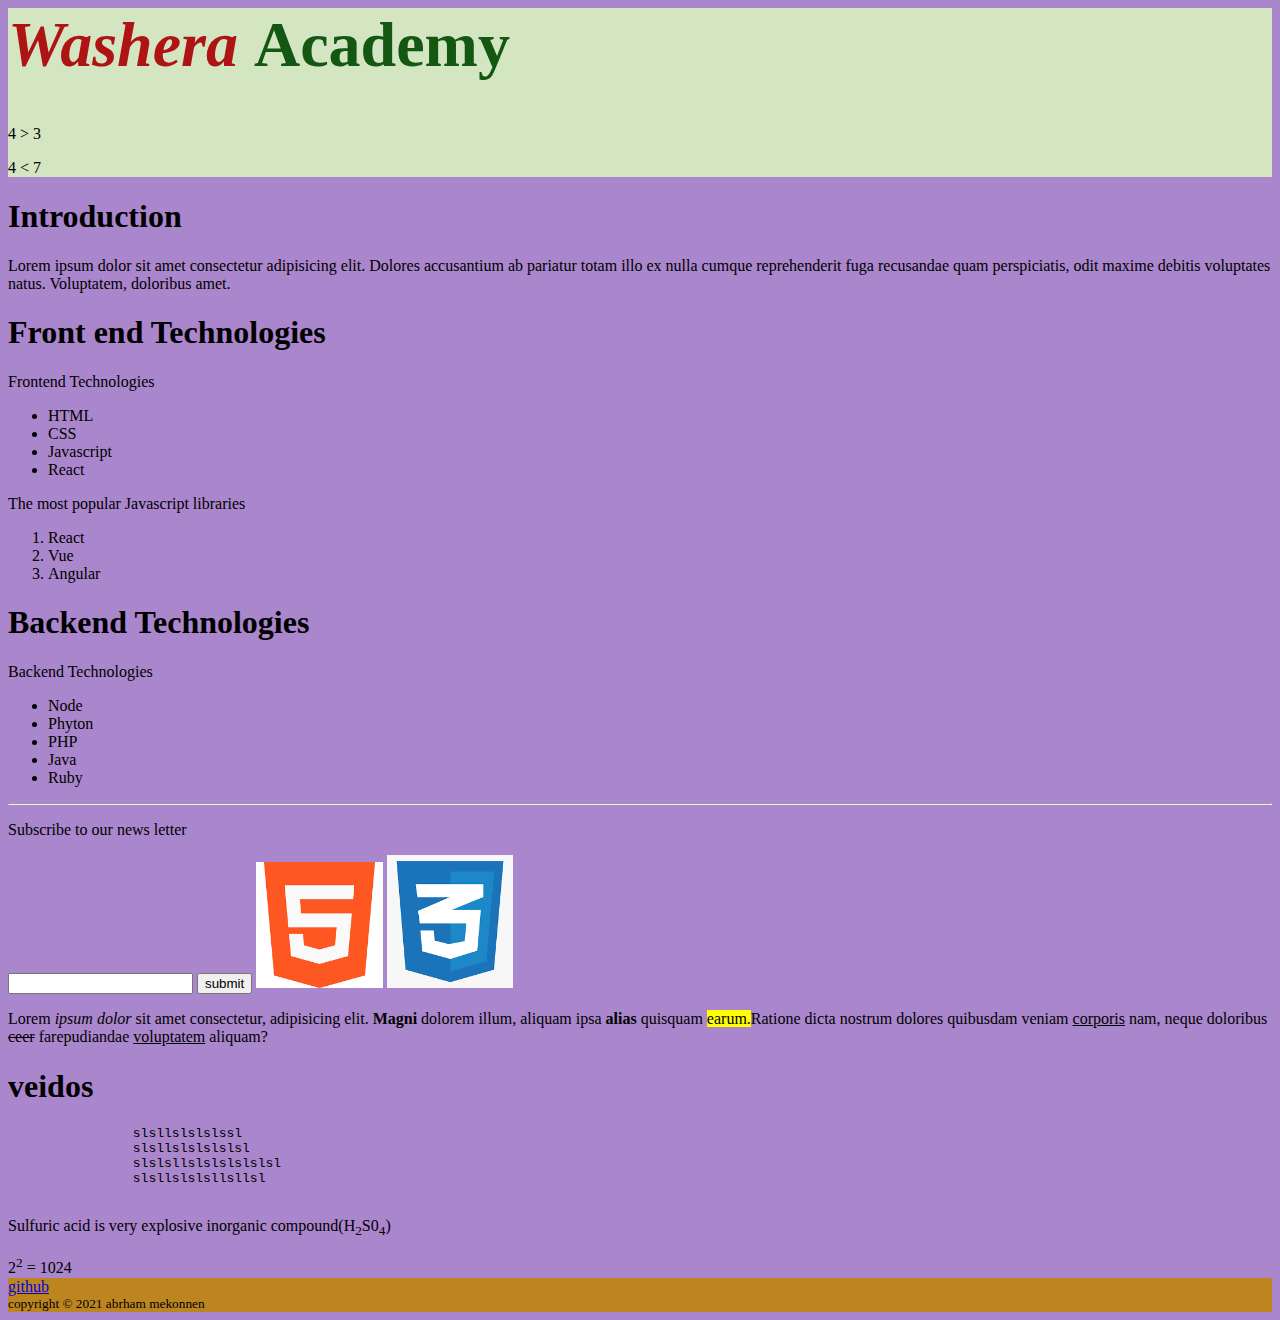
<file: index.html>
<html>

<head>
    <meta charset="UTF-8" />
    <meta name="description" content="Washera Academy the best online academy to learn coding" />
    <meta name="kewords" content="HTML, CSS, Javascript, React, coding in amharic" />
    <meta name="author" content="Washera Academy" />
    <title>Washera Academy | static website</title>
    <!--CSS: Cascading Style Sheet-->

    <script>
        console.log('I just love programming')
        console.log('This just great!')
    </script>
    <link reL='stylesheet' href="./styles.css" />
</head>

<body>

    <!--This header section section-->
    <div>
        <header>
            <h1 id="titl e-1" class="title" style="font-size:64px;">
                <span style="color:rgb(175, 20, 20)">
                    <strong>
                        <em>Washera</em>
                    </strong>
                </span>
                <span style="color:rgb(19, 87, 19);">Academy</span> </h1>
        <p>4 &gt; 3</p>
        <p>4 &lt; 7</p>
        </header>
        <main>
            <div>
                <h1>Introduction</h1>
                <p>
                    Lorem ipsum dolor sit amet consectetur adipisicing elit. Dolores accusantium ab pariatur totam illo
                    ex
                    nulla cumque reprehenderit fuga recusandae quam perspiciatis, odit maxime debitis voluptates natus.
                    Voluptatem, doloribus amet.
                </p>
            </div>
            <div>
                <h1>Front end Technologies</h1>
                <!--List-->
                <p>Frontend Technologies</p>
                <ul>
                    <li>HTML</li>
                    <li>CSS</li>
                    <li>Javascript</li>
                    <li>React</li>
                </ul>
                <p>The most popular Javascript libraries</p>
                <ol>
                    <li>React</li>
                    <li>Vue</li>
                    <li>Angular</li>
                </ol>
            </div>
            <div>
                <h1>Backend Technologies</h1>
                <p>Backend Technologies</p>
                <ul>
                    <li>Node</li>
                    <li>Phyton</li>
                    <li>PHP</li>
                    <li>Java</li>
                    <li>Ruby</li>
                </ul>
            </div>
            <!--Thi is the footer section-->

            <!--Let see self closing elements-->

            <hr />
            <p>Subscribe to our news letter</p>
            <input type="email" /> <button>submit</button>


            <!--After this you have to know Blocking and non-blocking elements-->

            <!--In this section we will learn about link-->
            <img src="./assets/images/html image.png" style="width:10%;" alt="HTML logo" />
            <img src="./assets/images/css image.png" style="width:10%" alt="CSS logo" />
            <p>Lorem <em>ipsum dolor</em> sit amet consectetur, adipisicing elit. <b>Magni </b>dolorem illum, aliquam
                ipsa
                <strong>alias</strong> quisquam <mark>earum.</mark>Ratione dicta nostrum dolores quibusdam veniam
                <ins>corporis</ins> nam, neque doloribus <del>ceer</del> farepudiandae <u>voluptatem</u> aliquam?</p>
            <div>
                <h1>veidos</h1>
            
                
                
            </div>    
            <pre>
                slsllslslslssl
                slsllslslslslsl
                slslsllslslslslslsl
                slsllslslsllsllsl
            </pre>
                <p>Sulfuric acid is very explosive inorganic compound(H<sub>2</sub>S0<sub>4</sub>)</p>
            2<sup>2</sup> = 1024

        </main>

        <footer style="background-color:rgb(189, 133, 31);">
            <div>

                <a href='https://github.com/abrhammekonnen' target="_blank">github</a>

            </div>
            <div>

                <small>copyright &copy; 2021 abrham mekonnen</small>
            </div>
        </footer>
    </div>
</body>

</html>
</file>
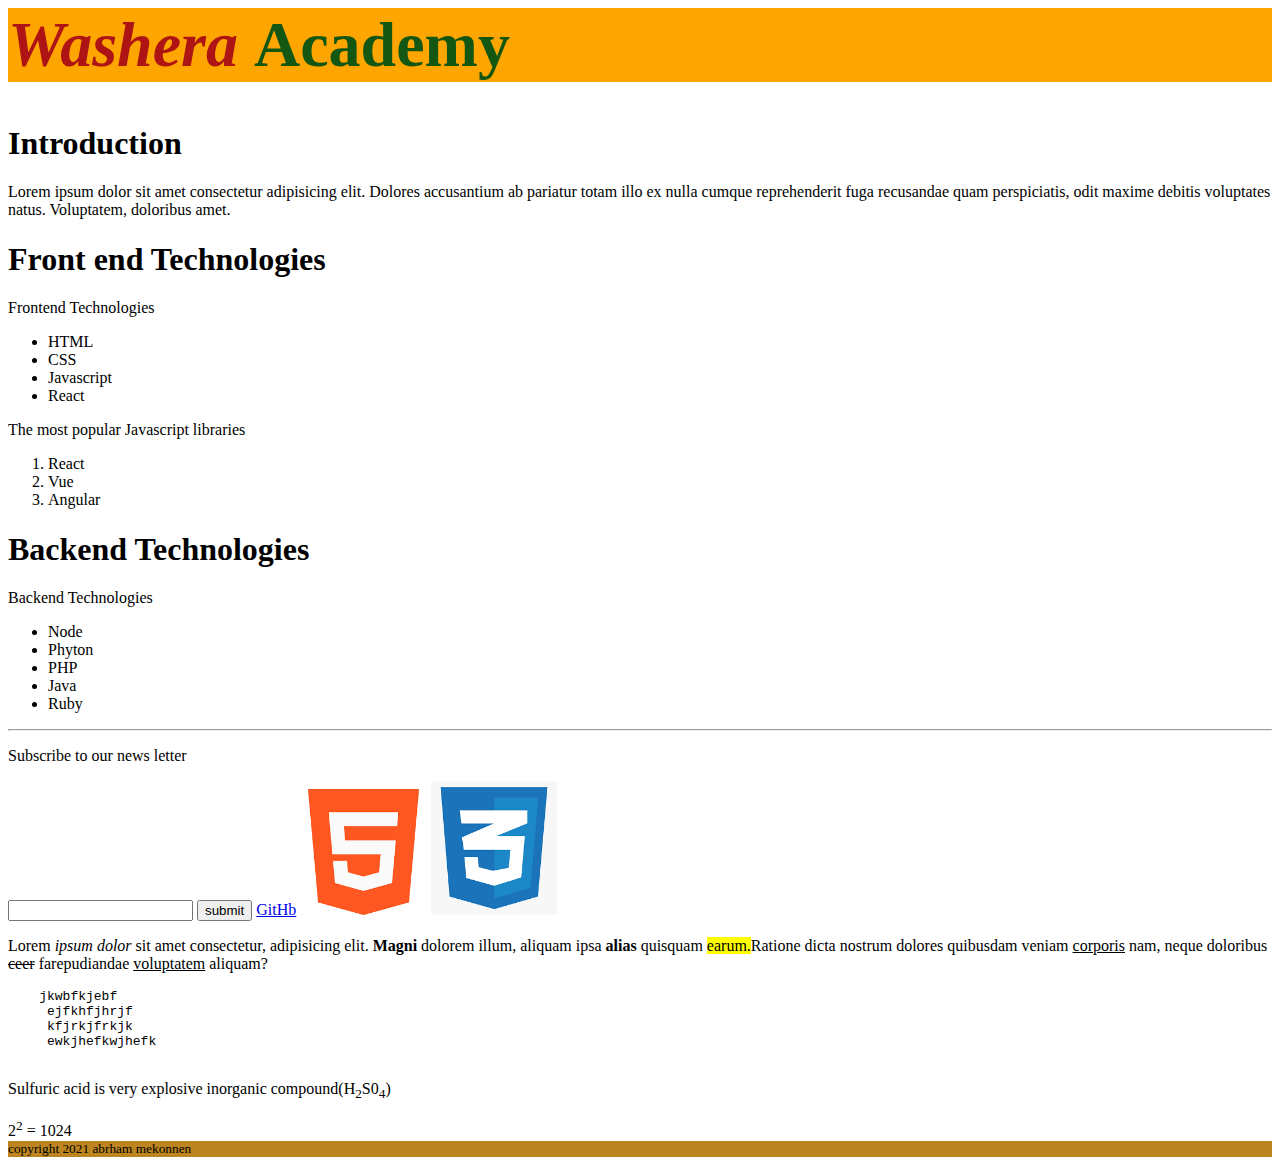
<file: washera-static-website/index.html>
<html>

<head>
    <title>Washera Academy | static website</title>
</head>

<body>
    <!--This header section section-->
    <header style=background-color:orange;>
        <h1 id="titl e-1" class="title" style="font-size:64px;">
            <span style="color:rgb(175, 20, 20)">
                <strong>
                    <em>Washera</em>
                </strong>
            </span>
            <span style="color:rgb(19, 87, 19);">Academy</span> </h1>

    </header>

    <main>

        <div>
            <h1>Introduction</h1>
            <p>
                
                Lorem ipsum dolor sit amet consectetur adipisicing elit. Dolores accusantium ab pariatur totam illo ex
                nulla cumque reprehenderit fuga recusandae quam perspiciatis, odit maxime debitis voluptates natus.
                Voluptatem, doloribus amet.

            </p>
        </div>
        <div>
            <h1>Front end Technologies</h1>
            <!--List-->
            <p>Frontend Technologies</p>
            <ul>
                <li>HTML</li>
                <li>CSS</li>
                <li>Javascript</li>
                <li>React</li>
            </ul>
            <p>The most popular Javascript libraries</p>
            <ol>
                <li>React</li>
                <li>Vue</li>
                <li>Angular</li>
            </ol>
        </div>
        <div>
            <h1>Backend Technologies</h1>
            <p>Backend Technologies</p>

            <ul>
                <li>Node</li>
                <li>Phyton</li>
                <li>PHP</li>
                <li>Java</li>
                <li>Ruby</li>
            </ul>
        </div>




        <!--Thi is the footer section-->

        <!--Let see self closing elements-->

        <hr />
        <p>Subscribe to our news letter</p>
        <input type="email" /> <button>submit</button>


        <!--After this you have to know Blocking and non-blocking elements-->

        <!--In this section we will learn about link-->



        <a href='https://github.com/abrhammekonnen' target="_blank">GitHb</a>


        <img src="./assets/images/html image.png" style="width:10%;" alt="HTML logo" />
        <img src="./assets/images/css image.png" style="width:10%" alt="CSS logo" />
        <p>Lorem <em>ipsum dolor</em> sit amet consectetur, adipisicing elit. <b>Magni </b>dolorem illum, aliquam ipsa
            <strong>alias</strong> quisquam <mark>earum.</mark>Ratione dicta nostrum dolores quibusdam veniam
            <ins>corporis</ins> nam, neque doloribus <del>ceer</del> farepudiandae <u>voluptatem</u> aliquam?</p>
        <pre>
    jkwbfkjebf
     ejfkhfjhrjf
     kfjrkjfrkjk
     ewkjhefkwjhefk

</pre>
        <p>Sulfuric acid is very explosive inorganic compound(H<sub>2</sub>S0<sub>4</sub>)</p>

        2<sup>2</sup> = 1024

    </main>

    <footer style="background-color:rgb(189, 133, 31);">
        <small>copyright 2021 abrham mekonnen</small>
    </footer>
</body>

</html>
</file>
<file: styles.css>
body {
            background-color:rgb(170, 134, 204)
        }
   
        header {
        background-color:rgb(212, 229, 194);
    }
    i {
        font-size:42px;
    }
</file>
